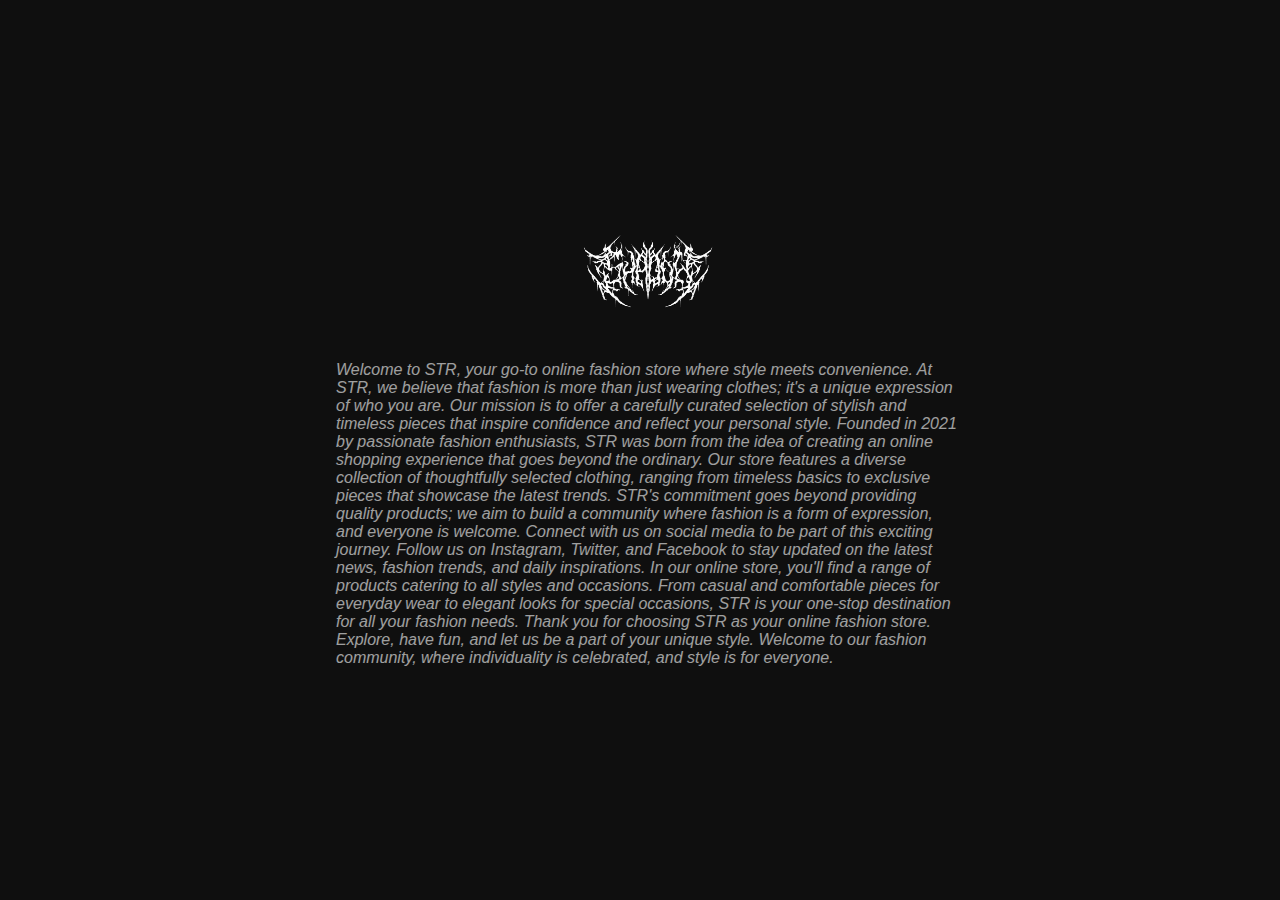
<file: about.html>
<!DOCTYPE html>
<html lang="en">

<head>
    <meta charset="UTF-8">
    <meta name="viewport" content="width=device-width, initial-scale=1.0">
    <link rel="stylesheet" href="style.css">
    <link rel="icon" type="image/x-icon" href="1x1.png">
    <link rel="preconnect" href="https://rsms.me/">
    <link rel="stylesheet" href="https://rsms.me/inter/inter.css">
    <title>STR - Checkout</title>
</head>

<body>
    <header>
        <img class="logochk" src="logo.png" onclick="home()">
    </header>

    <p><i style="text-align: left; white-space: wrap;">Welcome to STR, your go-to online fashion store where style meets convenience. At STR, we believe that fashion is more than 
        just wearing clothes; it's a unique expression of who you are. Our mission is to offer a carefully curated selection of 
        stylish and timeless pieces that inspire confidence and reflect your personal style.

        Founded in 2021 by passionate fashion enthusiasts, STR was born from the idea of creating an online 
        shopping experience that goes beyond the ordinary. Our store features a diverse collection of thoughtfully selected 
        clothing, ranging from timeless basics to exclusive pieces that showcase the latest trends.
        
        STR's commitment goes beyond providing quality products; we aim to build a community where fashion is a form of 
        expression, and everyone is welcome. Connect with us on social media to be part of this exciting journey. Follow 
        us on Instagram, Twitter, and Facebook to stay updated on the latest news, fashion trends, and daily inspirations.
        
        In our online store, you'll find a range of products catering to all styles and occasions. From casual and 
        comfortable pieces for everyday wear to elegant looks for special occasions, STR is your one-stop destination 
        for all your fashion needs.
        
        Thank you for choosing STR as your online fashion store. Explore, have fun, and let us be a part of your 
        unique style. Welcome to our fashion community, where individuality is celebrated, and style is for everyone.</i></p>

</body>

<script src="script.js"></script>

</html>
</file>
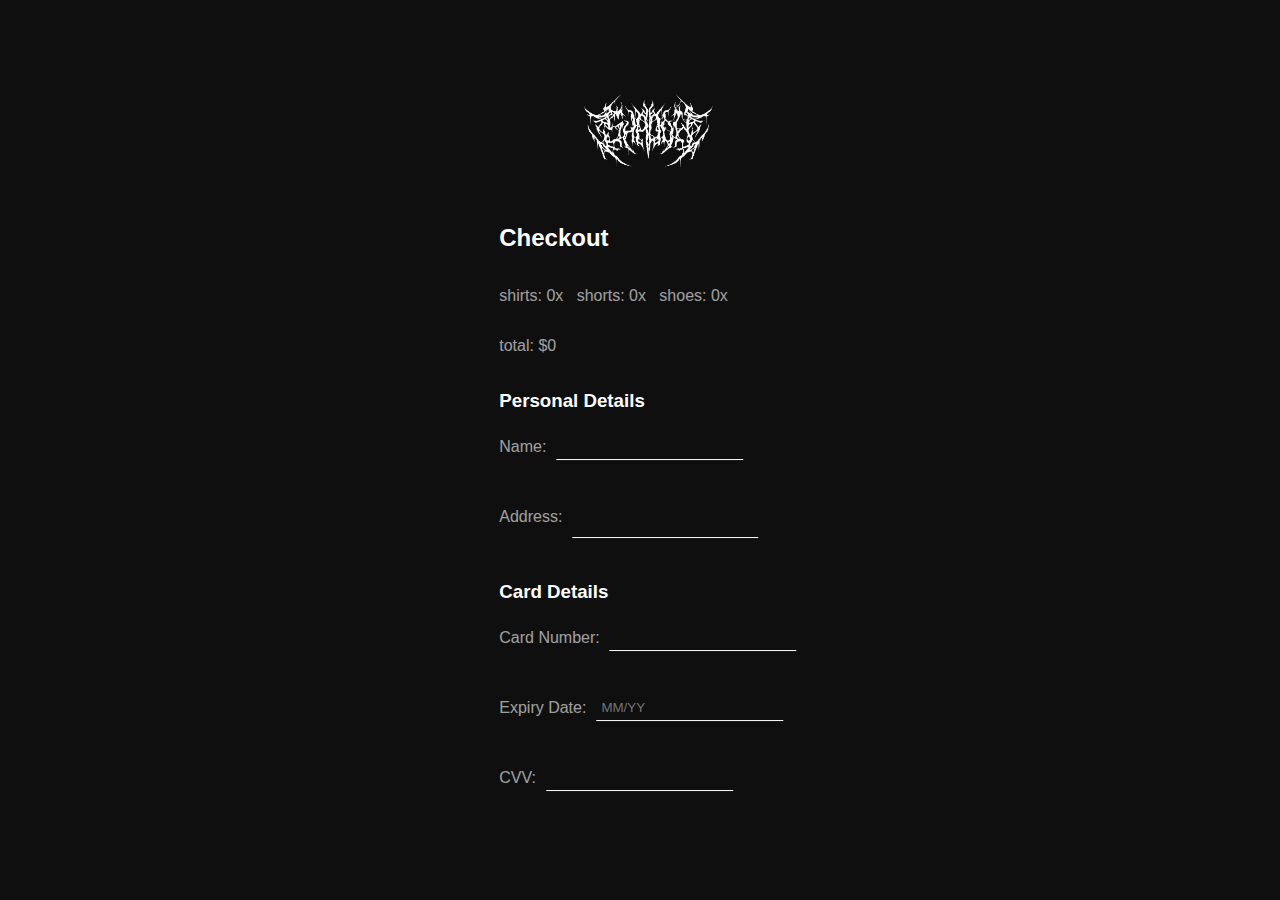
<file: checkout.html>
<!DOCTYPE html>
<html lang="en">

<head>
    <meta charset="UTF-8">
    <meta name="viewport" content="width=device-width, initial-scale=1.0">
    <link rel="stylesheet" href="style.css">
    <link rel="icon" type="image/x-icon" href="1x1.png">
    <link rel="preconnect" href="https://rsms.me/">
    <link rel="stylesheet" href="https://rsms.me/inter/inter.css">
    <title>STR - Checkout</title>
</head>

<body>
    <header>
        <img class="logochk" src="logo.png" onclick="home()">
    </header>

    <section class="checkout-section">
        <h2>Checkout</h2>
        <div class="itemSum">
        <p>shirts: <span id="shirtCount"></span><span>x   </span></p>
        <p>shorts: <span id="shortsCount"></span><span>x   </span></p>
        <p>shoes: <span id="shoeCount"></span><span>x</span></p>
        </div>
        <p>total: <span id="currentPrice"></span></p>

        <form id="checkoutForm">
            <h3>Personal Details</h3>
            <div class="form-group">
                <p for="name">Name:</p>
                <input type="text" id="name" name="name" required>
            </div>
        
            <div class="form-group">
                <p for="address">Address:</p>
                <textarea id="address" name="address" required></textarea>
            </div>
        
            <h3>Card Details</h3>
            <div class="form-group">
                <p for="cardNumber">Card Number:</p>
                <input type="text" id="cardNumber" name="cardNumber" required>
            </div>
        
            <div class="form-group">
                <p for="expiryDate">Expiry Date:</p>
                <input type="text" id="expiryDate" name="expiryDate" placeholder="MM/YY" required>
            </div>
        
            <div class="form-group">
                <p for="cvv">CVV:</p>
                <input type="text" id="cvv" name="cvv" required>
            </div>
        </form>
    </section>

</body>

<script src="script.js"></script>

</html>
</file>
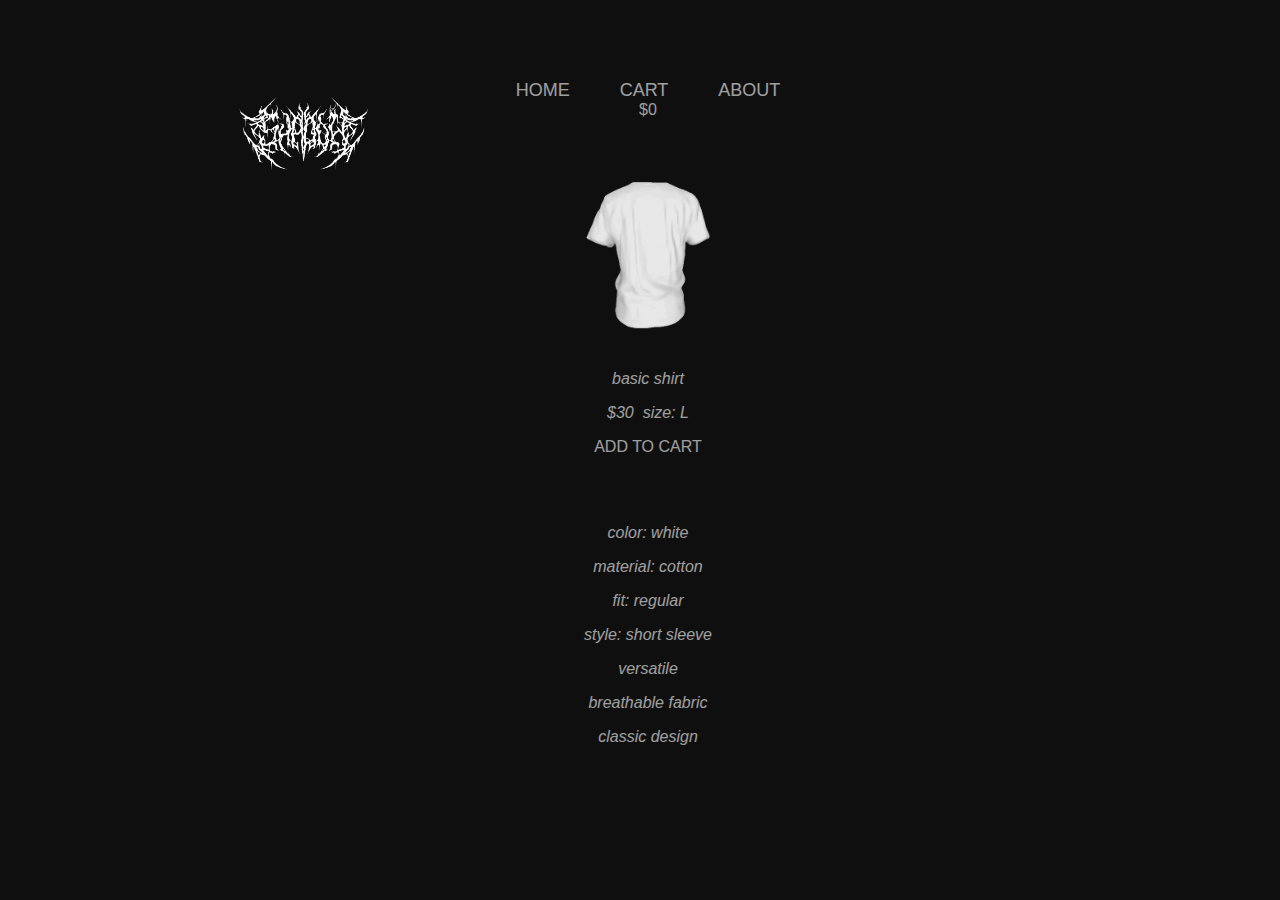
<file: shirt.html>
<!DOCTYPE html>
<html lang="en">
<head>
    <meta charset="UTF-8">
    <meta name="viewport" content="width=device-width, initial-scale=1.0">
    <link rel="stylesheet" href="style.css">
    <link rel="icon" type="image/x-icon" href="1x1.png">
    <link rel="preconnect" href="https://rsms.me/">
    <link rel="stylesheet" href="https://rsms.me/inter/inter.css">
    <title>STR</title>
</head>

<header>
    <img class="logo" src="logo.png" onclick="home()"</img>
    <nav>
      <div>
        <div class="nav">
            <p class="btnnav" id="home" onclick="home()">HOME</p>
            <p class="btnnav" id="cart" onclick="checkout()">CART</p>
            <p class="btnnav" id="about" onclick="about()">ABOUT</p>
        </div>
        <p id="currentPrice" class="btnnav" id="cart"">$</p>
      </div>
    </nav>
</header>

<body>

    <div class="list">
        <div>
            <img class="product" src="images/shirt.gif">
            <p class="prName"><i>basic shirt</i></p>
            <p class="prName"><i>$30</i><i>  size: L</i></p>
            <p class="addCart" onclick="cart('shirt')">ADD TO CART</p>
            <br><br>
            <p class="prName"><i>color: white</i></p>
            <p class="prName"><i>material: cotton</i></p>
            <p class="prName"><i>fit: regular</i></p>
            <p class="prName"><i>style: short sleeve</i></p>
            <p class="prName"><i>versatile</i></p>
            <p class="prName"><i>breathable fabric</i></p>
            <p class="prName"><i>classic design</i></p>
        </div>
    </div>

</body>

<script src="script.js"></script>
</html>
</file>
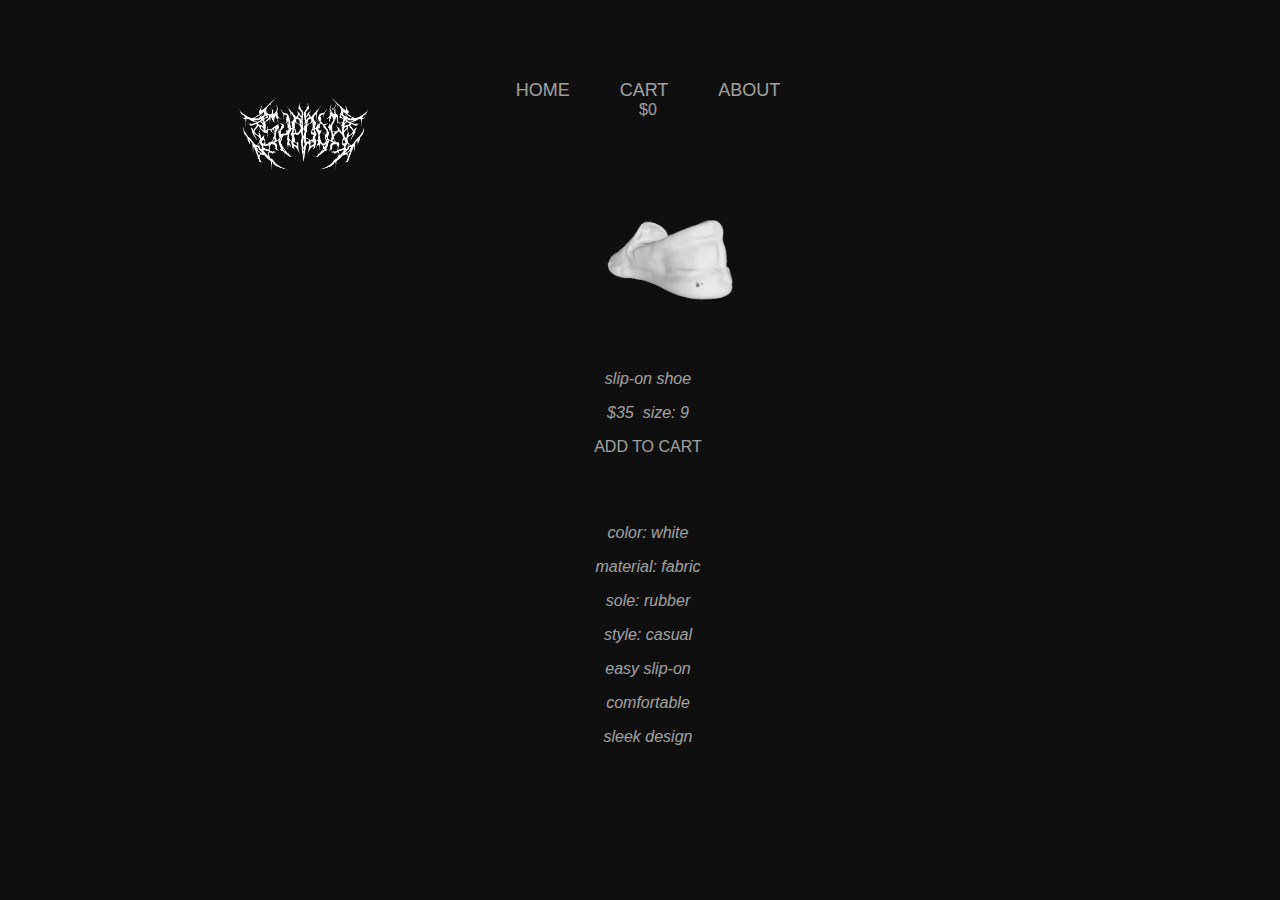
<file: shoe.html>
<!DOCTYPE html>
<html lang="en">
<head>
    <meta charset="UTF-8">
    <meta name="viewport" content="width=device-width, initial-scale=1.0">
    <link rel="stylesheet" href="style.css">
    <link rel="icon" type="image/x-icon" href="/1x1.png">
    <link rel="preconnect" href="https://rsms.me/">
    <link rel="stylesheet" href="https://rsms.me/inter/inter.css">
    <title>STR</title>
</head>

<header>
    <img class="logo" src="logo.png" onclick="home()"</img>
    <nav>
      <div>
        <div class="nav">
            <p class="btnnav" id="home" onclick="home()">HOME</p>
            <p class="btnnav" id="cart" onclick="checkout()">CART</p>
            <p class="btnnav" id="about" onclick="about()">ABOUT</p>
        </div>
        <p id="currentPrice" class="btnnav" id="cart"">$</p>
      </div>
    </nav>
</header>

<body>

    <div class="list">
        <div>
            <img class="product" src="images/shoe.gif">
            <p class="prName"><i>slip-on shoe</i></p>
            <p class="prName"><i>$35</i><i>  size: 9</i></p>
            <p class="addCart" onclick="cart('shoe')">ADD TO CART</p>
            <br><br>
            <p class="prName"><i>color: white</i></p>
            <p class="prName"><i>material: fabric</i></p>
            <p class="prName"><i>sole: rubber</i></p>
            <p class="prName"><i>style: casual</i></p>
            <p class="prName"><i>easy slip-on</i></p>
            <p class="prName"><i>comfortable</i></p>
            <p class="prName"><i>sleek design</i></p>
        </div>
    </div>

</body>

<script src="script.js"></script>
</html>
</file>
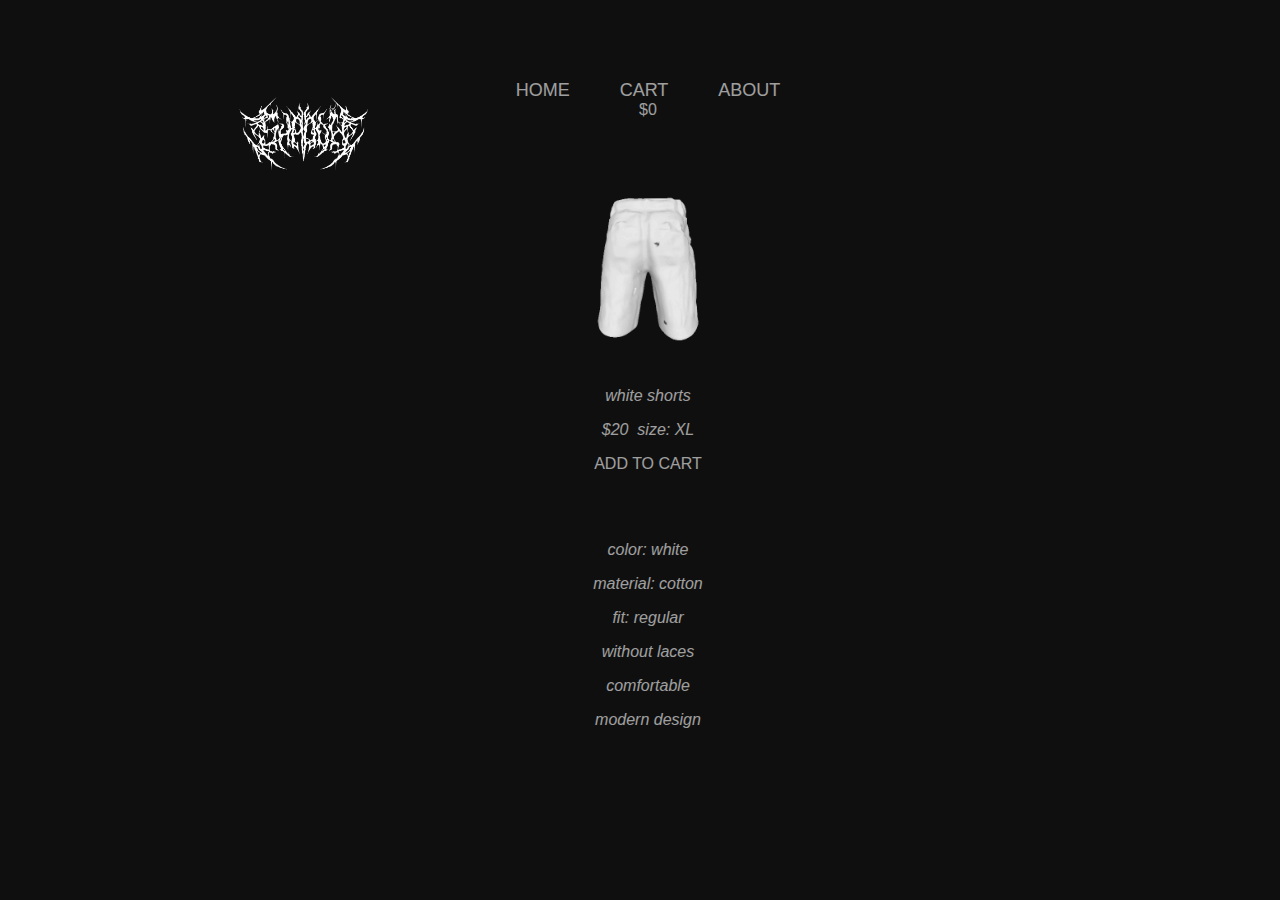
<file: shorts.html>
<!DOCTYPE html>
<html lang="en">
<head>
    <meta charset="UTF-8">
    <meta name="viewport" content="width=device-width, initial-scale=1.0">
    <link rel="stylesheet" href="style.css">
    <link rel="icon" type="image/x-icon" href="1x1.png">
    <link rel="preconnect" href="https://rsms.me/">
    <link rel="stylesheet" href="https://rsms.me/inter/inter.css">
    <title>STR</title>
</head>

<header>
    <img class="logo" src="logo.png" onclick="home()"</img>
    <nav>
      <div>
        <div class="nav">
            <p class="btnnav" id="home" onclick="home()">HOME</p>
            <p class="btnnav" id="cart" onclick="checkout()">CART</p>
            <p class="btnnav" id="about" onclick="about()">ABOUT</p>
        </div>
        <p id="currentPrice" class="btnnav" id="cart"">$</p>
      </div>
    </nav>
</header>

<body>

    <div class="list">
        <div>
            <img class="product" src="images/shorts.gif">
            <p class="prName"><i>white shorts</i></p>
            <p class="prName"><i>$20</i><i>  size: XL</i></p>
            <p class="addCart" onclick="cart('shorts')">ADD TO CART</p>
            <br><br>
            <p class="prName"><i>color: white</i></p>
            <p class="prName"><i>material: cotton</i></p>
            <p class="prName"><i>fit: regular</i></p>
            <p class="prName"><i>without laces</i></p>
            <p class="prName"><i>comfortable</i></p>
            <p class="prName"><i>modern design</i></p>            
        </div>
    </div>

</body>

<script src="script.js"></script>
</html>
</file>
<file: style.css>
@media only screen and (max-width: 600px) {
  body {
    font-size: 14px;
  }
  .list {
    flex-direction: column;
    margin-top: 25%;
  }
}

body{
    background-color: #0F0F0F;
    color: rgb(255, 255, 255);
    position: absolute;
    left: 50%;
    top: 50%;
    transform: translate(-50%, -50%);
    font-family: Inter, sans-serif;
    font-feature-settings: 'liga' 1, 'calt' 1;
}

p {
  opacity: 0.6;
}

img {
  cursor: pointer;
}

i {
  white-space: pre-wrap;
  text-align: center;
}

.logo {
  z-index: 1;
  position:absolute;
  margin-top: 0%; 
  margin-left: -85%; 
  max-width: 160px;
}

.itemSum {
  display: flex; 
  margin: 0 auto; 
  white-space: pre-wrap; 
  text-align: left;
}

#checkoutForm {
  display: flex;
  flex-direction: column;
  align-items: flex-start;
}

#checkoutForm h3 {
  margin-bottom: 10px;
}

.form-group {
  display: flex;
  flex-direction: row;
  align-items: center;
  margin-bottom: 20px;
}

.form-group p {
  margin-right: 10px;
}

.form-group input,
.form-group textarea {
    border: none;
    border-bottom: 1px solid #fff;
    background-color: transparent;
    color: #fff;
    margin-bottom: 0 auto;
    padding: 5px;
    width: auto;
    resize: none;
}

button {
  background-color: #3498db;
  color: #fff;
  padding: 10px 20px;
  border: none;
  cursor: pointer;
}

.logochk {
  position:relative;
  left: 50%;
  transform: translate(-50%, -15%);
  max-width: 160px;
}

.addCart {
  cursor: pointer;
  text-align: center;
}

.product {
  max-width: 350px;
  margin: 0 55px;
}

.prName {
  text-align: center;
}

.list {
  position: absolute;
  left: 50%;
  top: 50%;
  transform: translate(-50%, -50%);
  display: flex;
}

#itemDisplay {
  visibility: hidden;
}

#prodList {
  visibility: visible;
}

#currentPrice {
  text-align: center;
}

.nav {
  display: flex;
  cursor: pointer;
  font-size: 18px;
  margin-top: -120%;
}

.btnnav {
  margin: 0 25px;
}

.button {
    cursor: pointer;
    display: inline;
}

.time-container {
  position: absolute;
  left: -10%;
  top: 50%;
  transform: translate(-50%, -50%);
}

input[type="file"] {
    display: none;
}

.file-input-container {
    position: relative;
    display: inline-block;
}

.file-input-label {
    cursor: pointer;
    color: white;
    display: inline-block;
}

.circle {
    width: 400px;
    height: 400px;
    border-radius: 50%;
    border: 10px solid rgb(190, 191, 196);
    background-color: #0F0F0F;
    cursor: grab;
}

.circle.dragging {
    cursor: grabbing;
}

@media only screen and (max-width: 600px) {
  body {
    font-size: 14px;
  }
  .circle {
    width: 250px;
    height: 250px;
    border-radius: 50%;
    border: 10px solid rgb(245, 238, 238);
    background-color: white;
    cursor: grab;
  }
}
  
  @keyframes rotate {
    from {
      transform: rotate(0deg);
    }
    to {
      transform: rotate(360deg);
    }
  }
  
  @keyframes pulse {
    0% {
      border-width: 10px;
    }
    50% {
      border-width: 20px;
    }
    100% {
      border-width: 10px;
    }
  }
</file>
